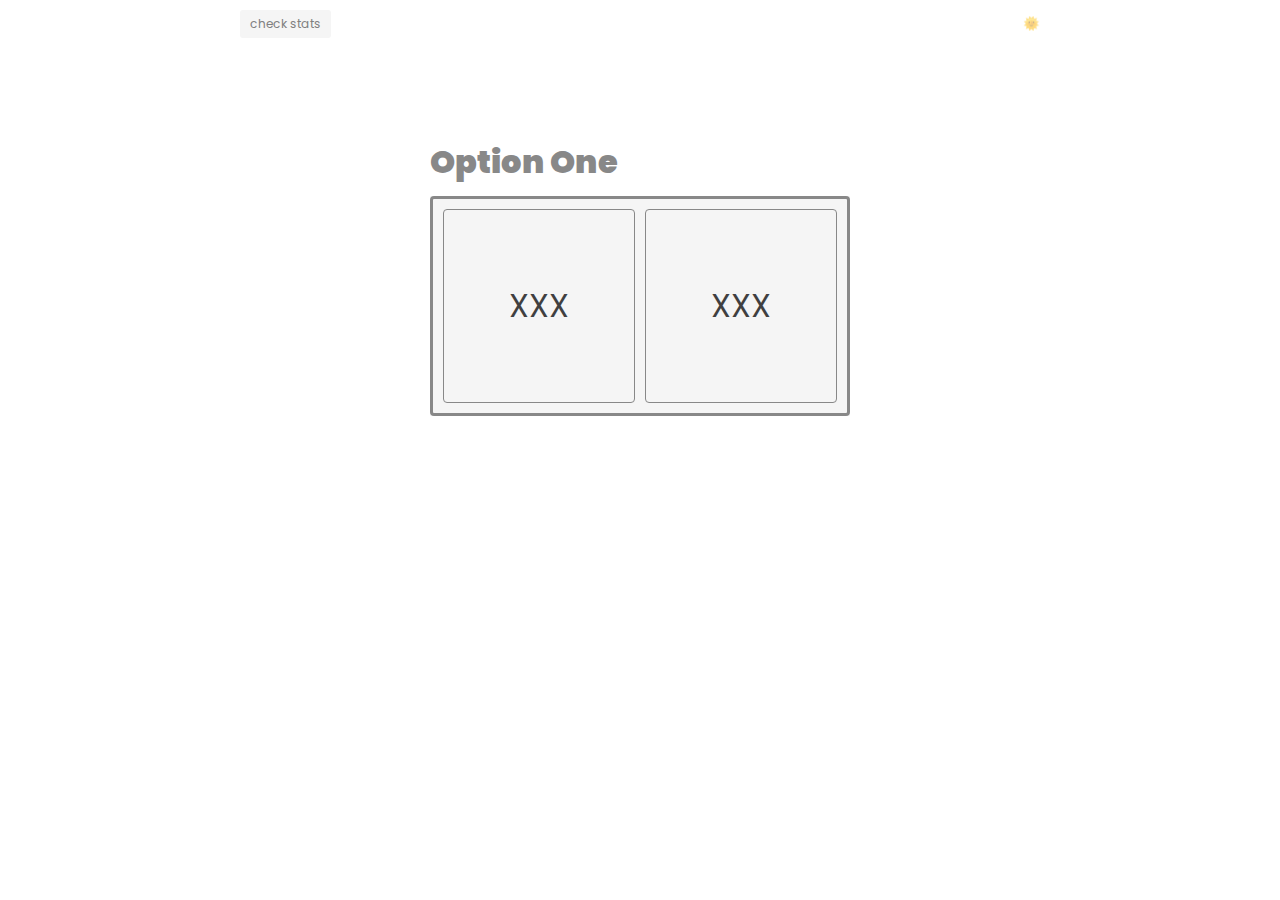
<file: templates/index.html>
<!DOCTYPE html>
<html lang="en">
  <head>
    <meta charset="UTF-8" />
    <meta http-equiv="X-UA-Compatible" content="IE=edge" />
    <meta name="viewport" content="width=device-width, initial-scale=1.0" />

    <!-- scripts -->
    <script async src="../static/script.js"></script>
    <script async src="../static/ls-modal.js"></script>
    
    <!-- styles -->
    <link rel="stylesheet" href="../static/main.css" />
    <link rel="stylesheet" href="../static/ls-modal.css" />
    
    <!-- external -->
    <link rel="preconnect" href="https://fonts.googleapis.com">
    <link rel="preconnect" href="https://fonts.gstatic.com" crossorigin>
    <link href="https://fonts.googleapis.com/css2?family=Poppins:wght@300&display=swap" rel="stylesheet">

    <title>Form</title>
  </head>
  <body>
    <div class="back-wrapper">
      <a href="./chart.html" style="font-size: 0.75rem;">check stats</a>
      <button class="color-change">🌞</button>
    </div>
    <div class="container">
      <div class="tags">
        <div class="tags__each hidden"></div>
        <div class="tags__each hidden"></div>
        <div class="tags__each hidden"></div>
        <div class="tags__each hidden"></div>
        <div class="tags__each hidden"></div>
        <div class="tags__each hidden"></div>
      </div>

      <div class="headers">
        <div class="headers__each hidden">Option One</div>
        <div class="headers__each hidden">Option Two</div>
        <div class="headers__each hidden">Option Three</div>
        <div class="headers__each hidden">Option Four</div>
        <div class="headers__each hidden">Option Five</div>
        <div class="headers__each hidden">Option Six</div>
      </div>

      <div class="options__wrapper">
        <div class="options__each hidden who">
          <div class="who__option">XXX</div>
          <div class="who__option">XXX</div>
        </div>
        <div class="options__each hidden language">
          <div class="language__option">XXX</div>
          <div class="language__option">XXX</div>
        </div>
        <div class="options__each hidden system">
          <div class="system__option">Win 10</div>
          <div class="system__option">Win 11</div>
          <div class="system__option">Win 8/8.1</div>
          <div class="system__option">N/A</div>
          <div class="system__option">Win 7</div>
          <div class="system__option">Win XP</div>
          <div class="system__option">MacOS</div>
          <div class="system__option">Linux</div>
          <div class="system__option">Win ANY</div>
        </div>
        <div class="options__each hidden duration">
          <div class="duration__option">XXX</div>
          <div class="duration__option">XXX</div>
          <div class="duration__option">XXX</div>
          <div class="duration__option">XXX</div>
        </div>
        <!-- I've hidden available options -->
        <div class="options__each hidden description">
          <div class="description__option">XXXXX XXXXX XXXXX</div>
          <div class="description__option">XXXXX XXXXX</div>
          <div class="description__option">XXXXX XXXXX XXXXX</div>
          <div class="description__option">XXXXX XXXXX</div>
          <div class="description__option">XXXXX XXXXX XXXXX</div>
          <div class="description__option">XXXXX XXXXX</div>
          <div class="description__option">XXXXX XXXXX XXXXX</div>
          <div class="description__option">XXXXX XXXXX</div>
          <div class="description__option">XXXXX XXXXX XXXXX XXXXX</div>
          <input
            type="text"
            class="text-input"
            placeholder="dodaj swój opis zgłoszenia"
          ></input>
        </div>
        <div class="options__each hidden is-resolved">
          <div class="is-resolved__option">XXX</div>
          <div class="is-resolved__option">XXX</div>
          <div class="is-resolved__option">XXX</div>
        </div>
      </div>
    </div>
    
    <div class="bottom-section__wrapper">
      <button class="back-btn hidden">&lt;Back</button>
    </div>
    
    

  </body>
</html>
</file>
<file: static/main.css>
* {
  margin: 0;
  padding: 0;
  box-sizing: border-box;
  font-family: "Poppins", sans-serif;
}
:root {
  /* --background-color: #121212; */
  /* --fill-color: #1e1e1e; */
  /* options text (darker - for ligth themes) */
  /* --primary-color: whitesmoke; */
  /* borders / hover / headers + secondary text / submit-btn (lighter - for ligth themes) */
  /* --secondary-color: #888888; */
  /* --tags-color: #fca311; */

  --background-color: white;
  --fill-color: whitesmoke;
  --primary-color: #404040;
  --secondary-color: #888888;
  --tags-color: #fca311;

  --border-radius-primary: 4px;
  --border-radius-secondary: 3px;
}

body {
  flex-direction: column;
  display: flex;
  /* justify-content: center; */
  align-items: center;

  width: 100%;
  height: 100vh;

  background-color: var(--background-color);
}

/* the outer wrapper */
.container {
  background-color: var(--fill-color);
}

.back-wrapper {
  max-width: 90%;
  width: 800px;
  margin: 10px;
  display: flex;
  justify-content: space-between;
  max-width: 90%;
}
.back-wrapper a {
  background-color: var(--fill-color);
  border-radius: var(--border-radius-secondary);
  padding: 5px 10px;

  text-decoration: none;
  color: gray;
}

.tags {
  background-color: var(--background-color);
  display: flex;
  flex-wrap: wrap;
  width: 420px;
  min-height: 80px;
  align-items: flex-end;
}
.tags__each {
  display: flex;
  font-size: 0.75rem;
  margin: 5px 10px 0px 0px;
  padding: 5px 10px;
  border-radius: 3px;
  border-radius: var(--border-radius-secondary);

  background-color: var(--tags-color);
}

.final-summarize {
  display: flex;
  flex-direction: column;
  min-width: 300px;
}
.final-summarize__each {
  display: flex;
  justify-content: space-between;
  border-bottom: 4px solid var(fill-color);
  align-items: center;
}
.final-description {
  font-size: 1rem;
  color: var(--secondary-color);
}
.final-option {
  font-size: 0.75rem;
  margin: 5px 0px 5px 20px;
  padding: 5px 10px;
  background-color: var(--tags-color);
  border-radius: var(--border-radius-secondary);
}
.final-time {
  font-size: 1rem;
  margin-top: 20px;
  color: var(--secondary-color);
  text-align: center;
}

.headers {
  background-color: var(--background-color);
  font-weight: 900;
  color: var(--secondary-color);
  font-size: 2rem;

  padding: 10px 0px;
  width: 420px;
}

/* options wrapper */
.options__wrapper {
  height: 220px;
  width: 420px;
  border: 3px solid var(--secondary-color);

  border-radius: var(--border-radius-primary);

  user-select: none;
}
.bottom-section__wrapper {
  display: flex;
  width: 420px;
  min-height: 80px;
}

/* each section in options wrapper */
.who {
  display: flex;
  height: 100%;
  padding: 5px;
}
.language {
  display: flex;
  height: 100%;
  padding: 5px;
}
.system {
  display: grid;
  grid-template-columns: 1fr 1fr 1fr;
  grid-template-rows: 1fr 1fr 1fr;
  height: 100%;
  gap: 10px;
  padding: 10px;
}
.duration {
  display: grid;
  grid-template-columns: 1fr 1fr;
  height: 100%;
  gap: 10px;
  padding: 10px;
}
.description {
  display: flex;
  flex-wrap: wrap;
  padding: 5px;

  height: 100%;
}
.is-resolved {
  display: grid;
  grid-template-columns: 1fr 1fr 1fr;
  grid-template-rows: 1fr;
  height: 100%;
  gap: 10px;
  padding: 10px;
}

/* each option */
.who__option {
  border: 1px solid var(--secondary-color);
  flex: 1;
  display: flex;

  font-size: 2rem;
  color: var(--primary-color);

  justify-content: center;
  align-items: center;
  cursor: pointer;
  margin: 5px;
  border-radius: var(--border-radius-primary);
}
.language__option {
  border: 1px solid var(--secondary-color);
  flex: 1;
  display: flex;

  font-size: 2rem;
  color: var(--primary-color);

  justify-content: center;
  align-items: center;
  cursor: pointer;
  margin: 5px;
  border-radius: var(--border-radius-primary);
}
.system__option {
  display: flex;
  justify-content: center;
  align-items: center;

  font-size: 1.5rem;
  color: var(--primary-color);

  border: 1px solid var(--secondary-color);

  cursor: pointer;
  height: 100%;
  border-radius: var(--border-radius-primary);
}
.duration__option {
  border: 1px solid var(--secondary-color);

  font-size: 2rem;
  color: var(--primary-color);

  display: flex;
  justify-content: center;
  align-items: center;
  cursor: pointer;
  height: 100%;
  border-radius: var(--border-radius-primary);
}
.description__option {
  font-size: 0.6rem;
  margin: 5px;
  padding: 8px 16px;

  color: var(--primary-color);
  border: 1px solid var(--secondary-color);
  border-radius: var(--border-radius-primary);

  flex-grow: 1;
  display: flex;
  align-items: center;

  cursor: pointer;
}
.is-resolved__option {
  font-size: 0.8rem;

  font-size: 2rem;
  color: var(--primary-color);

  display: flex;
  justify-content: center;
  align-items: center;
  border: 1px solid var(--secondary-color);
  /* border-radius: 4px; */
  border-radius: var(--border-radius-primary);

  padding: 10px 20px;
  cursor: pointer;
}

.back-btn {
  padding: 10px 20px;
  margin: 20px 0px;
  border: 3px solid var(--secondary-color);
  background-color: var(--fill-color);
  cursor: pointer;
  opacity: 0.25;
  color: var(--primary-color);
  border-radius: var(--border-radius-secondary);
}

/* all the effects */
.who__option:hover,
.language__option:hover,
.system__option:hover,
.duration__option:hover,
.description__option:hover,
.is-resolved__option:hover,
.back-btn:hover {
  background-color: var(--secondary-color);
}

.hidden {
  display: none;
}
.chosen {
  background-color: var(--secondary-color);
}

.text-input {
  border: 1px solid var(--secondary-color);
  border-radius: var(--border-radius-secondary);

  /* width: 78%; */

  font-size: 0.6rem;

  margin: 5px;
  padding: 8px 16px;
}

/* yet to come */
.color-change {
  /* position: absolute; */
  /* top: 50px; */
  /* right: 50px; */

  opacity: 0.5;
  background-color: transparent;
  border: none;
  cursor: pointer;
}
.color-change:hover {
  opacity: 1;
}
</file>
<file: static/ls-modal.css>
/* modal css */
:root {
  --ls-font-header: 2.75rem;
  --ls-font-body: 1.5rem;
}
.ls-modal-flex {
  display: flex;
  justify-content: center;
  align-items: center;
}

.ls-modal-background {
  animation: for-modal-fade-in 0.2s;

  position: fixed;
  top: 0;
  left: 0;
  width: 100%;
  height: 100vh;
  background-color: rgb(0, 0, 0, 0.5);
}
.ls-modal-inner {
  animation: for-modal-inner 0.2s;

  flex-direction: column;
  border-radius: 4px;
  padding: 20px 60px;
  position: sticky;
  left: auto;
  width: 400px;
  max-width: 80%;
  /* background-color: white; */
  background-color: var(--fill-color);
}
.ls-modal-contents {
  flex-direction: column;
}
.ls-modal-header {
  font-size: var(--ls-font-header);
  color: var(--primary-color);
  padding: 10px 0px;
}
.ls-modal-body {
  font-size: var(--ls-font-body);
  padding: 10px 0px;
}
.ls-modal-button-wrapper {
  padding: 10px;
}
.ls-modal-button {
  font-weight: 900;

  padding: 10px 20px;
  border: none;
  background-color: var(--secondary-color);
  border-radius: var(--border-radius-secondary);
}
.ls-modal-button:hover {
  cursor: pointer;
  background-color: red;
  color: white;
}
.fade {
  animation: for-modal-fade-out 0.2s;
}
@keyframes for-modal-inner {
  from {
    transform: scale(0.2);
  }
  to {
    transform: scale(1);
  }
}
@keyframes for-modal-fade-in {
  from {
    opacity: 0;
  }
  to {
    opacity: 100;
  }
}
@keyframes for-modal-fade-out {
  from {
    opacity: 100;
  }
  to {
    opacity: 0;
  }
}
</file>
